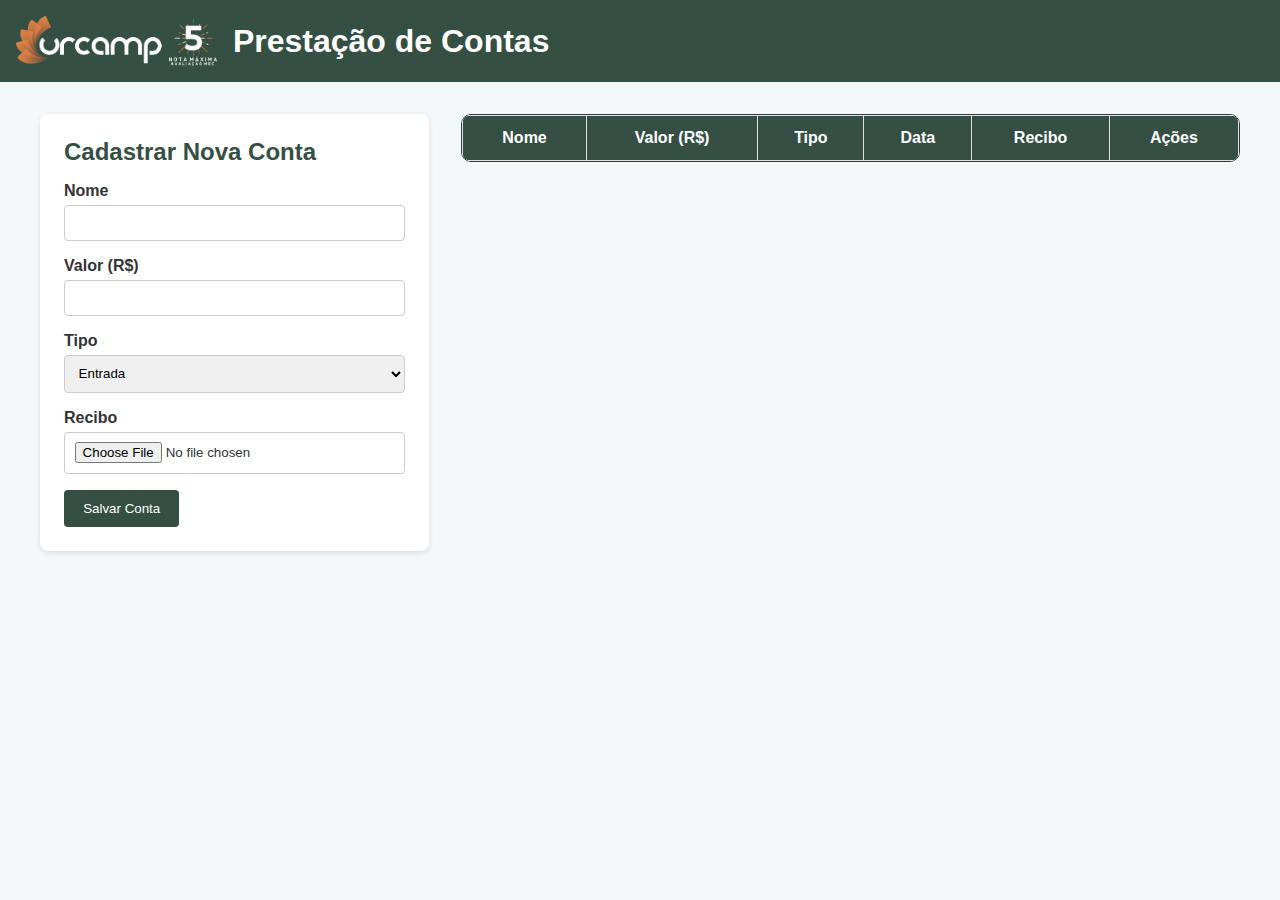
<file: pag.html>
<!DOCTYPE html>
<html lang="pt-BR">
<head>
  <meta charset="UTF-8" />
  <meta name="viewport" content="width=device-width, initial-scale=1.0" />
  <link rel="stylesheet" href="style.css" />
  <title>Prestação de Contas</title>
  <script src="conexao.js"></script>
</head>
<body>
  <header class="logo">
    <img src="imagens/logo.png" alt="Logo Urcamp" />
    <h1>Prestação de Contas</h1>
  </header>

  <main class="main">
    <!-- painel de cadastro -->
    <section class="formulario painel">
      <h2>Cadastrar Nova Conta</h2>
      <form id="form_cadastro">
        <div class="form-item">
          <label for="nome">Nome</label>
          <input type="text" id="nome" name="nome" required />
        </div>
        <div class="form-item">
          <label for="valor">Valor (R$)</label>
          <input type="number" id="valor" name="valor" step="0.01" required />
        </div>
        <div class="form-item">
          <label for="tipo">Tipo</label>
          <select id="tipo" name="tipo" required>
            <option value="entrada">Entrada</option>
            <option value="saida">Saída</option>
          </select>
        </div>
        <div class="form-item">
          <label for="recibo">Recibo</label>
          <input type="file" id="recibo" name="recibo" />
        </div>
        <button type="submit" class="btn">Salvar Conta</button>
      </form>
    </section>

    <!-- cabeçalho da tabela -->
    <section class="table-section">
      <table id="tabela_contas">
        <thead>
          <tr>
            <th>Nome</th>
            <th>Valor (R$)</th>
            <th>Tipo</th>
            <th>Data</th>
            <th>Recibo</th>
            <th>Ações</th>
          </tr>
        </thead>
        <tbody>
          <!-- tabela feita pelo script -->
        </tbody>
      </table>
    </section>
  </main>
  <script type="module" src="conexao.js"></script>
  <script type="module" src="script.js"></script>
  <script type="module" src="CRUD.js"></script>
</body>
</html>
</file>
<file: style.css>
* {
  margin:0;
  padding:0;
  box-sizing:border-box;
  font-family: 'Segoe UI', sans-serif;
}

body { 
  background: #f4f7fa;
  color: #333;
}

.logo {
  display:flex;
  align-items:center;
  gap:1rem;
  background: #354f44;
  padding:1rem;
  color:#fff; 
}
.logo img {
  height:50px;
}

.main {
  max-width:1200px;
  margin:2rem auto;
  display:grid;
  grid-template-columns:1fr 2fr;
  gap:2rem;
}

.formulario {
  background:#fff;
  padding:1.5rem;
  border-radius:8px;
  box-shadow:0 2px 5px rgba(0,0,0,0.1);
}

.formulario h2{
  margin-bottom:1rem;
  color:#354f44;
}

.form-item {
  margin-bottom:1rem;
}

.form-item label {display:block;
  margin-bottom:0.3rem;
  font-weight:600;
}

.form-item input {
  width:100%;
  padding:0.6rem;
  border:1px solid #ccc;
  border-radius:4px;
}
.form-item select {
  width:100%;
  padding:0.6rem;
  border:1px solid #ccc;
  border-radius:4px;
}

.btn {
  padding:0.7rem 1.2rem;
  border:none;
  border-radius:4px;
  cursor:pointer;
  background:#354f44;
  color:#fff;
}

.btn:hover {
  background:#2b3e38;
}

/* Tabela e filtros */
.table-section {
  grid-column:2;
  overflow-y: scroll;
  max-height: 29rem;
  border-radius: 10px;
  border: #2b3e38 1px solid;
}

.filtros {
  display:flex;
  gap:1rem;
  margin-bottom:1rem;
}

.filtros input {
  margin: 3px;
  padding:0.5rem;
  border:1px solid #ccc;
  border-radius:4px;
}

.filtros select {
  padding:0.5rem;
  border:1px solid #ccc;
  border-radius:4px;
  margin: 3px;
}

#tabela_contas {
  width:100%;
  border-collapse:collapse;
  background:#fff;
  box-shadow:0 2px 5px rgba(0,0,0,0.1);
  margin: auto;
}

#tabela_contas th, #tabela_contas td {
  padding:0.8rem 1rem;
  border:1px solid #e0e0e0;
}

#tabela_contas thead {
  background:#354f44;
  color:#fff;
  position: sticky; top: 0;
}

#tabela_contas tbody tr:nth-child(even) { background:#f9f9f9; }
/* Cores por tipo */
#tabela_contas tbody tr.entrada { background:rgba(34,197,94,0.1); }
#tabela_contas tbody tr.saida   { background:rgba(239,68,68,0.1); }

.formulario, .table-section {
  align-self: start;
}

/* Gráfico */
.area_grafico {
  grid-column:1/ span 2;
  background:#fff;
  padding:1rem;
  box-shadow:0 2px 5px rgba(0,0,0,0.1);
  border-radius: 10px;
  border: #2b3e38 1px solid;
}
</file>
